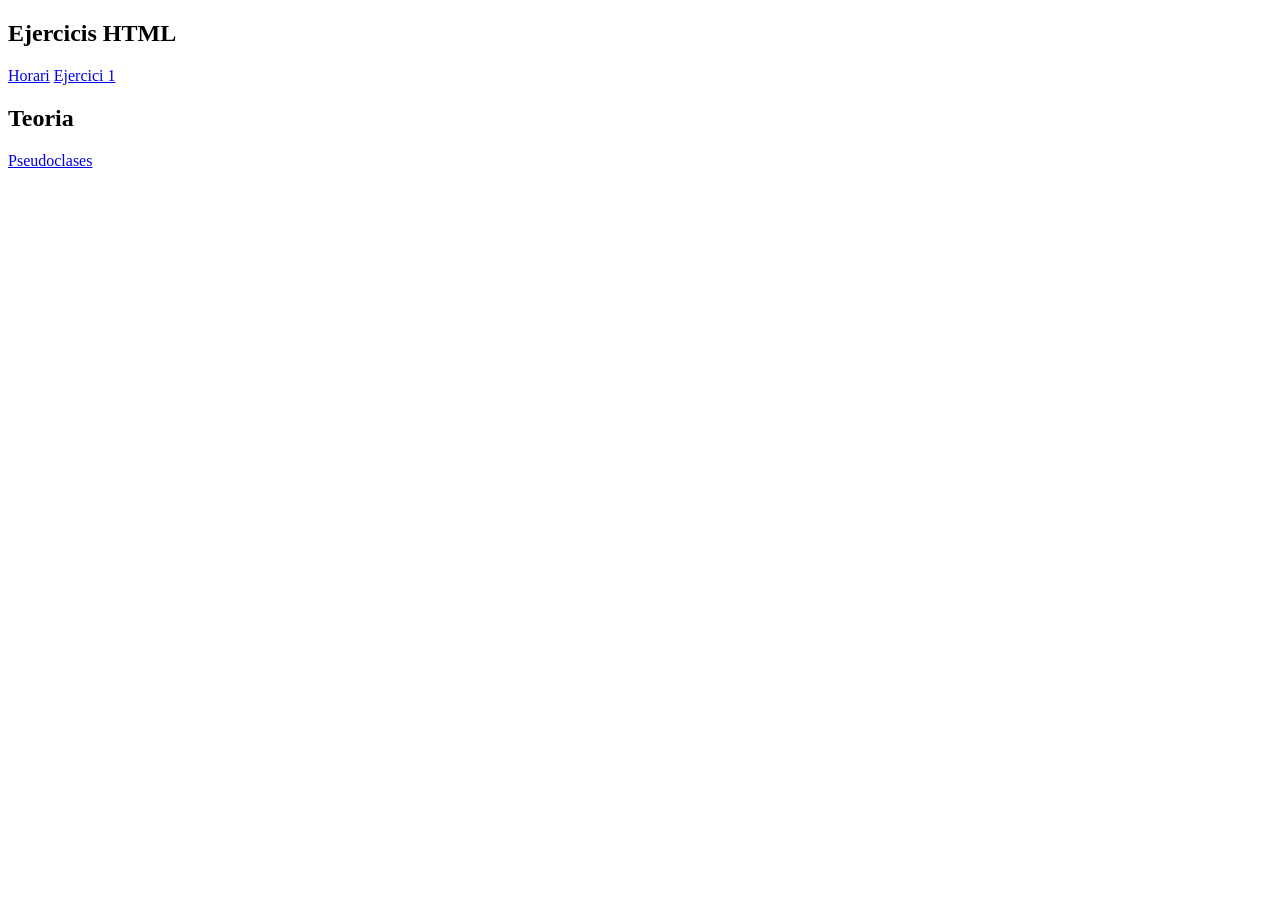
<file: index.html>
<!DOCTYPE html>
<html lang="es">
<head>
    <meta charset="UTF-8">
    <meta name="viewport" content="width=device-width, initial-scale=1.0">
    <title>Index</title>
</head>
<body>
    <h2>Ejercicis HTML</h2>
    <a href="./html/horari.html">Horari</a>
    <a href="./html/camino.htmlq">Ejercici 1</a>
    <h2>Teoria</h2>
    <a href="./html/pseudoclases.html">Pseudoclases</a>
</body>
</html>
</file>
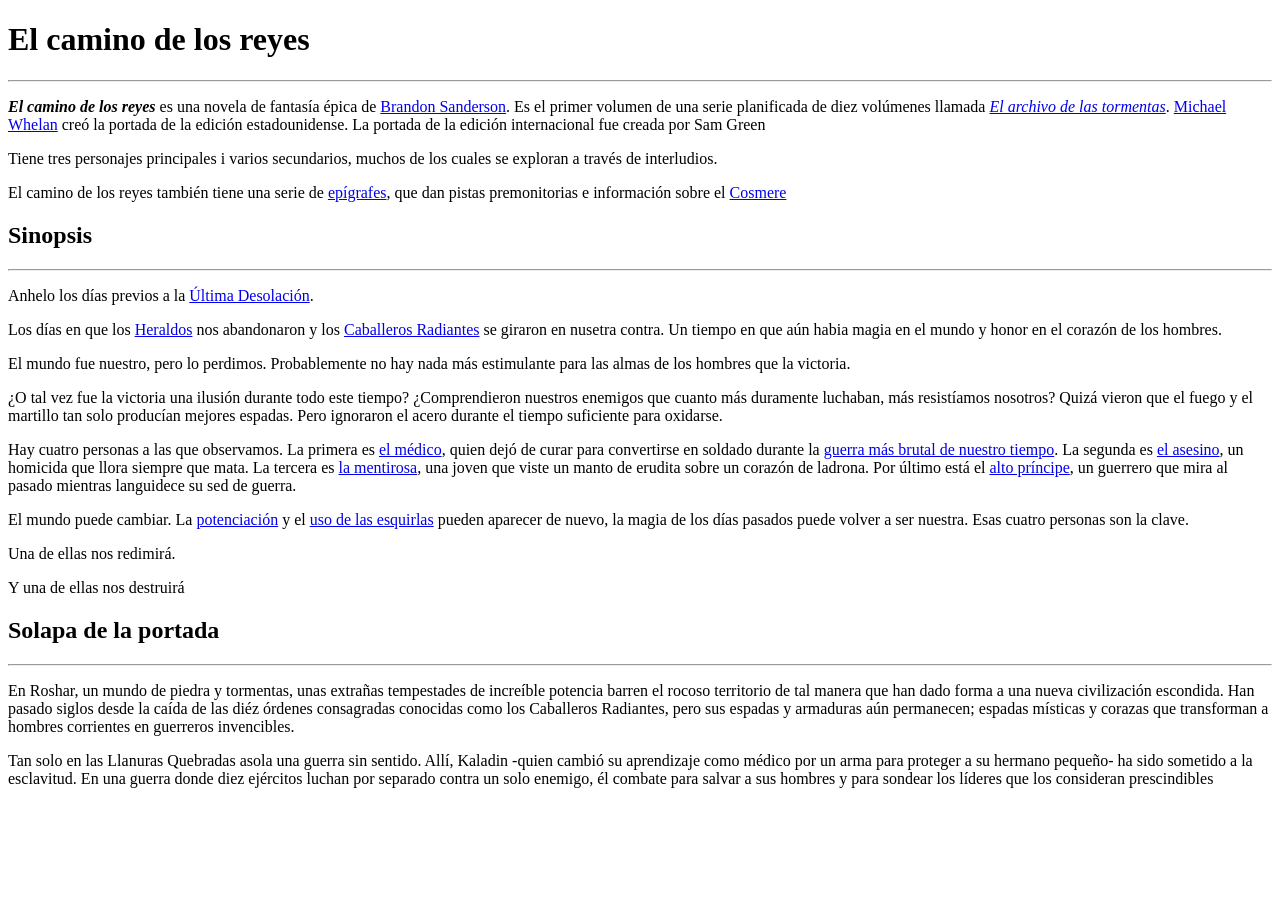
<file: html/camino.html>
<!DOCTYPE html>
<html lang="en">
<head>
    <meta charset="UTF-8">
    <meta name="viewport" content="width=device-width, initial-scale=1.0">
    <title>El camino de los reyes</title>
</head>
<body>
    <h1>El camino de los reyes</h1>
    <hr>
    <p><i><b>El camino de los reyes</b></i> es una novela de fantasía épica de <a href="#">Brandon Sanderson</a>. Es el primer volumen de una serie
    planificada de diez volúmenes llamada <a href="#"><i>El archivo de las tormentas</i></a>. <a href="#">Michael Whelan</a> creó la portada de la edición estadounidense. 
    La portada de la edición internacional fue creada por Sam Green
    </p>
    <p>Tiene tres personajes principales i varios secundarios, muchos de los cuales se exploran a través de interludios.</p>
    <p>El camino de los reyes también tiene una serie de <a href="#">epígrafes</a>, que dan pistas premonitorias e información sobre el <a href="#">Cosmere</a></p>
    

    <h2>Sinopsis</h2>
    <hr>
    <p>Anhelo los días previos a la <a href="#">Última Desolación</a>.</p>
    <p>
        Los días en que los <a href="#">Heraldos</a> nos abandonaron y los <a href="#">Caballeros Radiantes</a> se giraron en nusetra contra. Un tiempo
        en que aún habia magia en el mundo y honor en el corazón de los hombres.
    </p>
    <p>El mundo fue nuestro, pero lo perdimos. Probablemente no hay nada más estimulante para las almas de los hombres que la victoria.</p>
    <p>
        ¿O tal vez fue la victoria una ilusión durante todo este tiempo? ¿Comprendieron nuestros enemigos que cuanto más
        duramente luchaban, más resistíamos nosotros? Quizá vieron que el fuego y el martillo tan solo producían mejores espadas.
        Pero ignoraron el acero durante el tiempo suficiente para oxidarse.
    </p>
    <p>
        Hay cuatro personas a las que observamos. La primera es <a href="#">el médico</a>, quien dejó de curar para convertirse en soldado
        durante la <a href="#">guerra más brutal de nuestro tiempo</a>. La segunda es <a href="#">el asesino</a>, un homicida que llora siempre
        que mata. La tercera es <a href="#">la mentirosa</a>, una joven que viste un manto de erudita sobre un corazón de ladrona. Por último está el <a href="#">alto príncipe</a>,
        un guerrero que mira al pasado mientras languidece su sed de guerra.
    </p>
    <p>
        El mundo puede cambiar. La <a href="#">potenciación</a> y el <a href="#">uso de las esquirlas</a> pueden aparecer de nuevo, la magia de los días pasados puede volver a ser nuestra. Esas cuatro personas son la clave.
    </p>
    <p>Una de ellas nos redimirá.</p>
    <p>Y una de ellas nos destruirá</p>
    
    <h2>Solapa de la portada</h2>
    <hr>
    <p>
        En Roshar, un mundo de piedra y tormentas, unas extrañas tempestades de increíble potencia barren el rocoso
        territorio de tal manera que han dado forma a una nueva civilización escondida. Han pasado siglos desde la
        caída de las diéz órdenes consagradas conocidas como los Caballeros Radiantes, pero sus espadas y armaduras
        aún permanecen; espadas místicas y corazas que transforman a hombres corrientes en guerreros invencibles.
    </p>
    <p>
        Tan solo en las Llanuras Quebradas asola una guerra sin sentido. Allí, Kaladin -quien cambió su aprendizaje
        como médico por un arma para proteger a su hermano pequeño- ha sido sometido a la esclavitud. En una guerra 
        donde diez ejércitos luchan por separado contra un solo enemigo, él combate para salvar a sus hombres y para sondear los líderes que los consideran prescindibles
    </p>
    
</body>
</html>
</file>
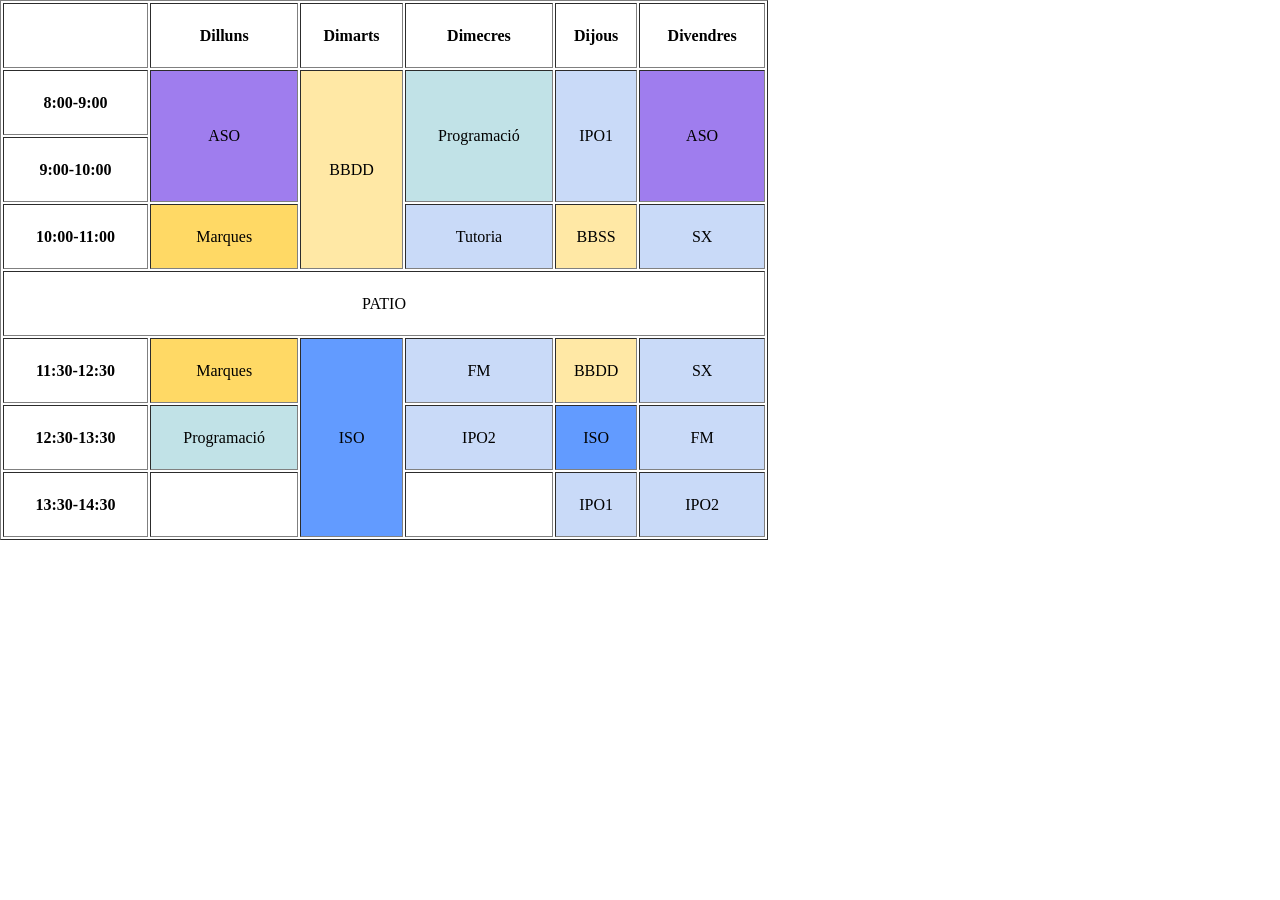
<file: html/horari.html>
<!DOCTYPE html>

<html>
    <head>
        <meta charset="utf-8">
        <meta http-equiv="X-UA-Compatible" content="IE=edge">
        <title>Plantilla</title>
        <meta name="description" content="">
        <meta name="viewport" content="width=device-width, initial-scale=1">
        
        <link rel="stylesheet" href="../css/horari.css">
        <link rel="stylesheet" href="../css/colors.css">
    </head>
    <body>
        <table border="1">
            <thead>
                <tr>
                    <th></th>   
                    <th>Dilluns</th>
                    <th>Dimarts</th>
                    <th>Dimecres</th>
                    <th>Dijous</th>
                    <th>Divendres</th>
                </tr>
                <tr>
                    <th>8:00-9:00</th>
                    <td rowspan="2" class="aso">ASO</td>
                    <td rowspan="3" class="bbdd">BBDD</td>
                    <td rowspan="2" class="progra">Programació</td>
                    <td rowspan="2" class="ipo1">IPO1</td>
                    <td rowspan="2" class="aso">ASO</td>
                </tr>
                <tr>
                    <th>9:00-10:00</th>
                </tr>
                <tr>
                    <th>10:00-11:00</th>
                    <td class="marques">Marques</td>
                    <td class="tutoria">Tutoria</td>
                    <td class="bbdd">BBSS</td>
                    <td class="sx">SX</td>
                </tr>
                <tr>
                    <td colspan="6">PATIO</td>
                </tr>
                <tr>
                    <th>11:30-12:30</th>
                    <td class="marques">Marques</td>
                    <td rowspan="3" class="iso">ISO</td>
                    <td class="fm">FM</td>
                    <td class="bbdd">BBDD</td>
                    <td class="sx">SX</td>
                </tr>
                <tr>
                    <th>12:30-13:30</th>
                    <td class="progra">Programació</td>
                    <td class="ipo2">IPO2</td>
                    <td class="iso">ISO</td>
                    <td class="fm">FM</td>
                </tr>
                <tr>
                    <th>13:30-14:30</th>
                    <td></td>
                    <td></td>
                    <td class="ipo1">IPO1</td>
                    <td class="ipo2">IPO2</td>
                </tr>
            </thead>
        </table>
    </body>
</html>
</file>
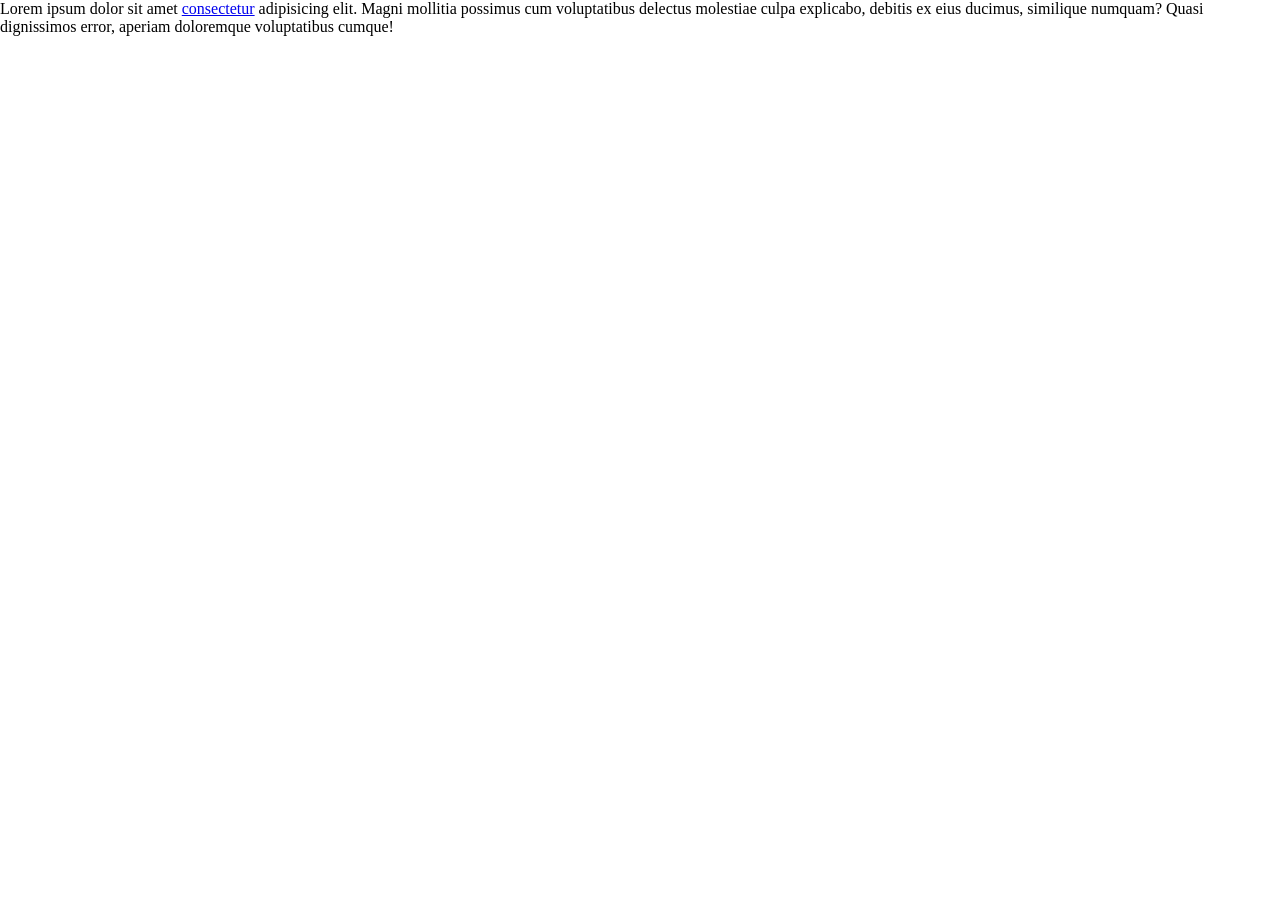
<file: html/pseudoclases.html>
<!DOCTYPE html>
<html lang="en">
<head>
    <meta charset="UTF-8">
    <meta name="viewport" content="width=device-width, initial-scale=1.0">
    <title>Document</title>
    <link rel="stylesheet" href="../css/style.css">
</head>
<body>
    <p>Lorem ipsum dolor sit amet <a href="#">consectetur</a> adipisicing elit. Magni mollitia possimus cum voluptatibus delectus molestiae culpa explicabo, debitis ex eius ducimus, similique numquam? Quasi dignissimos error, aperiam doloremque voluptatibus cumque!</p>
</body>
</html>
</file>
<file: css/horari.css>
* {
    margin: 0;
    padding: 0;

    text-decoration: none;
    list-style: none;

    text-align: center;

}

table {
    height: 60vh;
    width: 60vw;
}
</file>
<file: css/colors.css>
.aso {
    background-color: rgb(159, 125, 238);
}

.marques {
    background-color: rgb(255, 217, 101);
}

.progra {
    background-color: rgb(193, 226, 231);
}

.bbdd {
    background-color: rgba(255, 226, 141, 0.788);
}

.iso {
    background-color: rgb(98, 155, 255);
}

.tutoria {
    background-color: rgba(201, 218, 248);
}

.fm {
    background-color: rgba(201, 218, 248);
}

.ipo2 {
    background-color: rgba(201, 218, 248);
}

.ipo1 {
    background-color: rgba(201, 218, 248);
}

.sx {
    background-color: rgba(201, 218, 248);
}
</file>
<file: css/style.css>
* {
    margin: 0;
    padding: 0;
    
}
</file>
